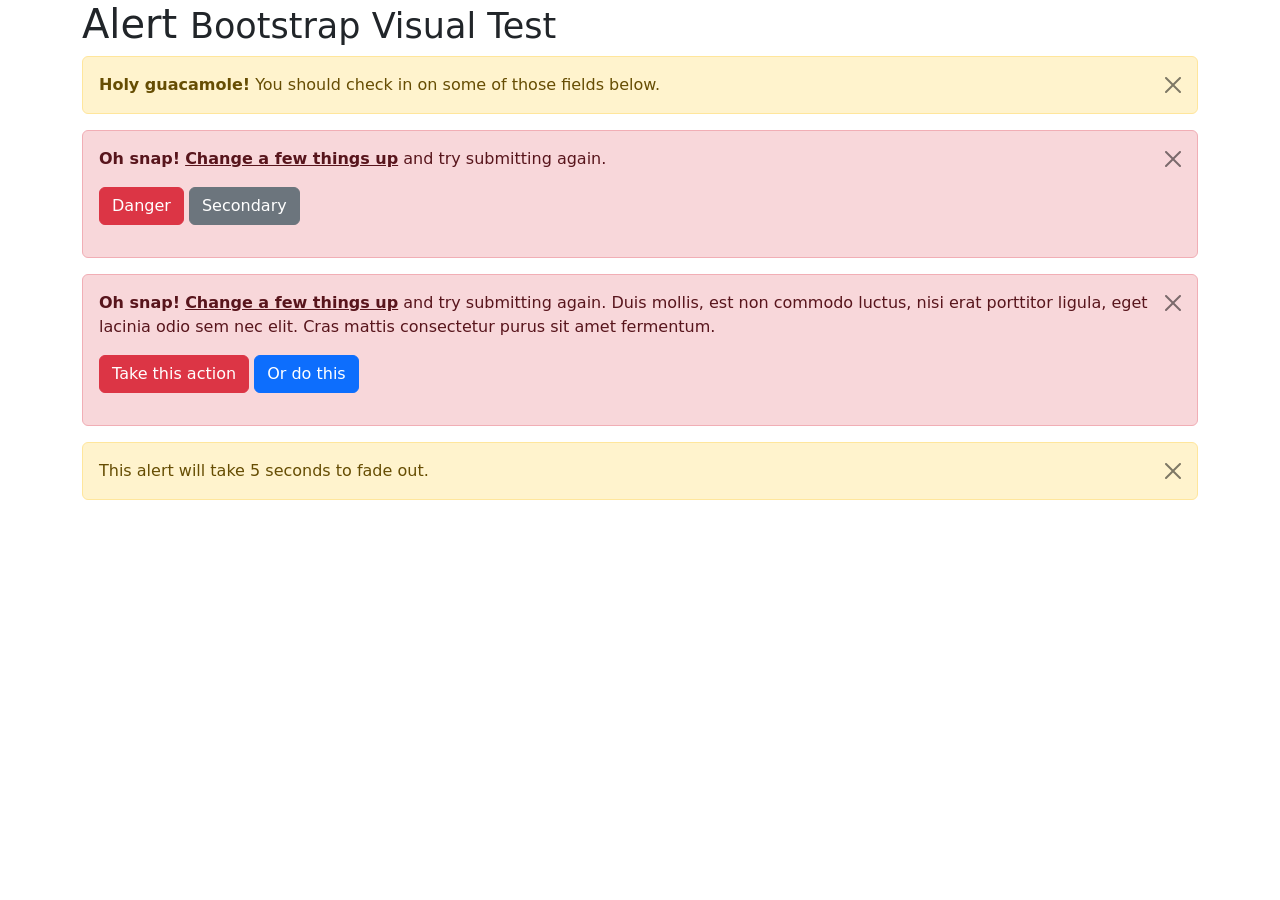
<file: assets/libs/bootstrap/js/tests/visual/alert.html>
<!doctype html>
<html lang="en">
  <head>
    <meta charset="utf-8">
    <meta name="viewport" content="width=device-width, initial-scale=1">
    <link href="../../../dist/css/bootstrap.min.css" rel="stylesheet">
    <title>Alert</title>
  </head>
  <body>
    <div class="container">
      <h1>Alert <small>Bootstrap Visual Test</small></h1>

      <div class="alert alert-warning alert-dismissible fade show" role="alert">
        <button type="button" class="btn-close" data-bs-dismiss="alert" aria-label="Close"></button>
        <strong>Holy guacamole!</strong> You should check in on some of those fields below.
      </div>

      <div class="alert alert-danger alert-dismissible fade show" role="alert">
        <button type="button" class="btn-close" data-bs-dismiss="alert" aria-label="Close"></button>
        <p>
          <strong>Oh snap!</strong> <a href="#" class="alert-link">Change a few things up</a> and try submitting again.
        </p>
        <p>
          <button type="button" class="btn btn-danger">Danger</button>
          <button type="button" class="btn btn-secondary">Secondary</button>
        </p>
      </div>

      <div class="alert alert-danger alert-dismissible fade show" role="alert">
        <button type="button" class="btn-close" data-bs-dismiss="alert" aria-label="Close"></button>
        <p>
          <strong>Oh snap!</strong> <a href="#" class="alert-link">Change a few things up</a> and try submitting again. Duis mollis, est non commodo luctus, nisi erat porttitor ligula, eget lacinia odio sem nec elit. Cras mattis consectetur purus sit amet fermentum.
        </p>
        <p>
          <button type="button" class="btn btn-danger">Take this action</button>
          <button type="button" class="btn btn-primary">Or do this</button>
        </p>
      </div>

      <div class="alert alert-warning alert-dismissible fade show" role="alert" style="transition-duration: 5s;">
        <button type="button" class="btn-close" data-bs-dismiss="alert" aria-label="Close"></button>
        This alert will take 5 seconds to fade out.
      </div>
    </div>

    <script src="../../../dist/js/bootstrap.bundle.js"></script>
  </body>
</html>
</file>
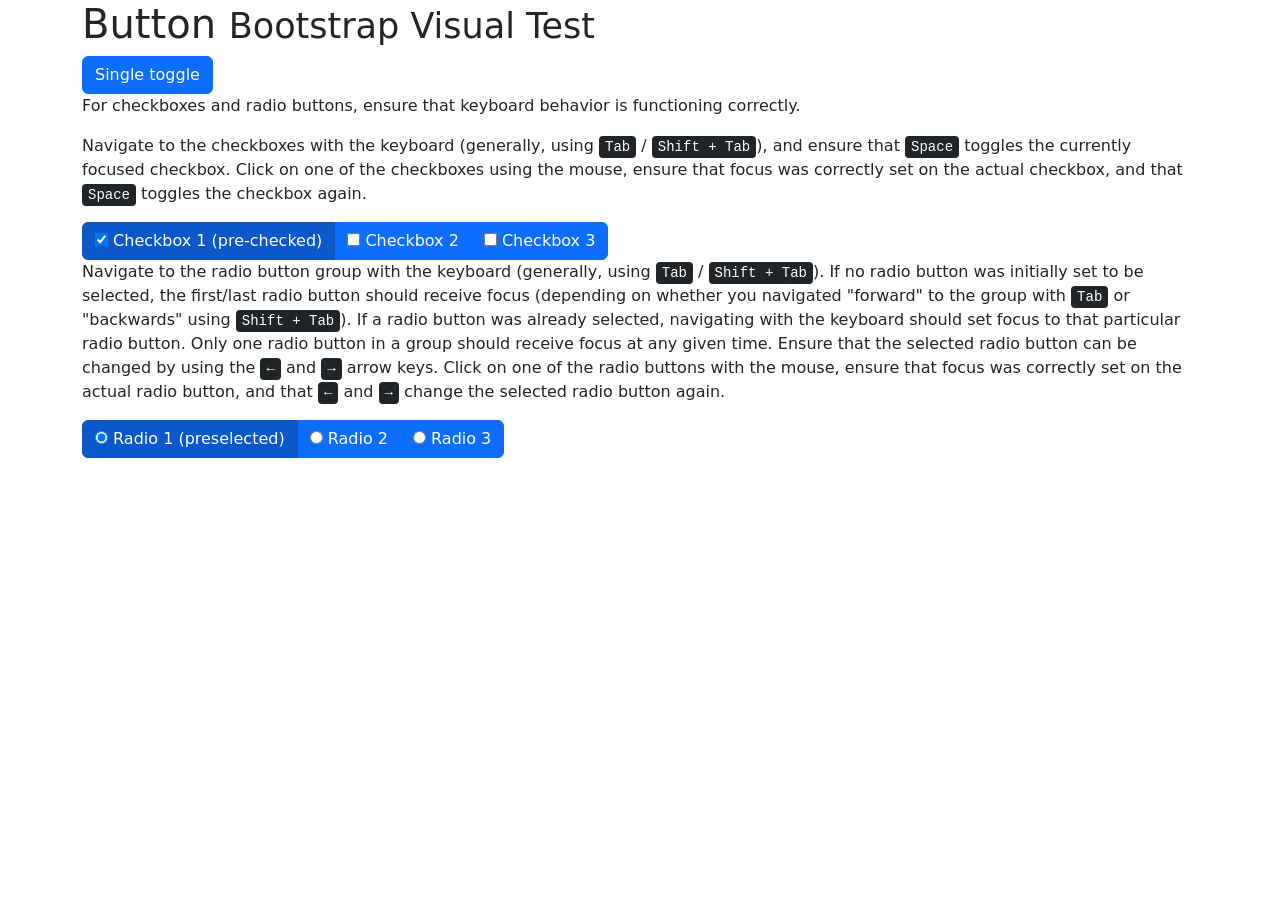
<file: assets/libs/bootstrap/js/tests/visual/button.html>
<!doctype html>
<html lang="en">
  <head>
    <meta charset="utf-8">
    <meta name="viewport" content="width=device-width, initial-scale=1">
    <link href="../../../dist/css/bootstrap.min.css" rel="stylesheet">
    <title>Button</title>
  </head>
  <body>
    <div class="container">
      <h1>Button <small>Bootstrap Visual Test</small></h1>

      <button type="button" class="btn btn-primary" data-bs-toggle="button" aria-pressed="false" autocomplete="off">
        Single toggle
      </button>

      <p>For checkboxes and radio buttons, ensure that keyboard behavior is functioning correctly.</p>
      <p>Navigate to the checkboxes with the keyboard (generally, using <kbd>Tab</kbd> / <kbd><kbd>Shift</kbd> + <kbd>Tab</kbd></kbd>), and ensure that <kbd>Space</kbd> toggles the currently focused checkbox. Click on one of the checkboxes using the mouse, ensure that focus was correctly set on the actual checkbox, and that <kbd>Space</kbd> toggles the checkbox again.</p>

      <div class="btn-group" data-bs-toggle="buttons">
        <label class="btn btn-primary active">
          <input type="checkbox" checked autocomplete="off"> Checkbox 1 (pre-checked)
        </label>
        <label class="btn btn-primary">
          <input type="checkbox" autocomplete="off"> Checkbox 2
        </label>
        <label class="btn btn-primary">
          <input type="checkbox" autocomplete="off"> Checkbox 3
        </label>
      </div>

      <p>Navigate to the radio button group with the keyboard (generally, using <kbd>Tab</kbd> / <kbd><kbd>Shift</kbd> + <kbd>Tab</kbd></kbd>). If no radio button was initially set to be selected, the first/last radio button should receive focus (depending on whether you navigated "forward" to the group with <kbd>Tab</kbd> or "backwards" using <kbd><kbd>Shift</kbd> + <kbd>Tab</kbd></kbd>). If a radio button was already selected, navigating with the keyboard should set focus to that particular radio button. Only one radio button in a group should receive focus at any given time.  Ensure that the selected radio button can be changed by using the <kbd>←</kbd> and <kbd>→</kbd> arrow keys. Click on one of the radio buttons with the mouse,  ensure that focus was correctly set on the actual radio button, and that <kbd>←</kbd> and <kbd>→</kbd> change the selected radio button again.</p>

      <div class="btn-group" data-bs-toggle="buttons">
        <label class="btn btn-primary active">
          <input type="radio" name="options" id="option1" autocomplete="off" checked> Radio 1 (preselected)
        </label>
        <label class="btn btn-primary">
          <input type="radio" name="options" id="option2" autocomplete="off"> Radio 2
        </label>
        <label class="btn btn-primary">
          <input type="radio" name="options" id="option3" autocomplete="off"> Radio 3
        </label>
      </div>
    </div>

    <script src="../../../dist/js/bootstrap.bundle.js"></script>
  </body>
</html>
</file>
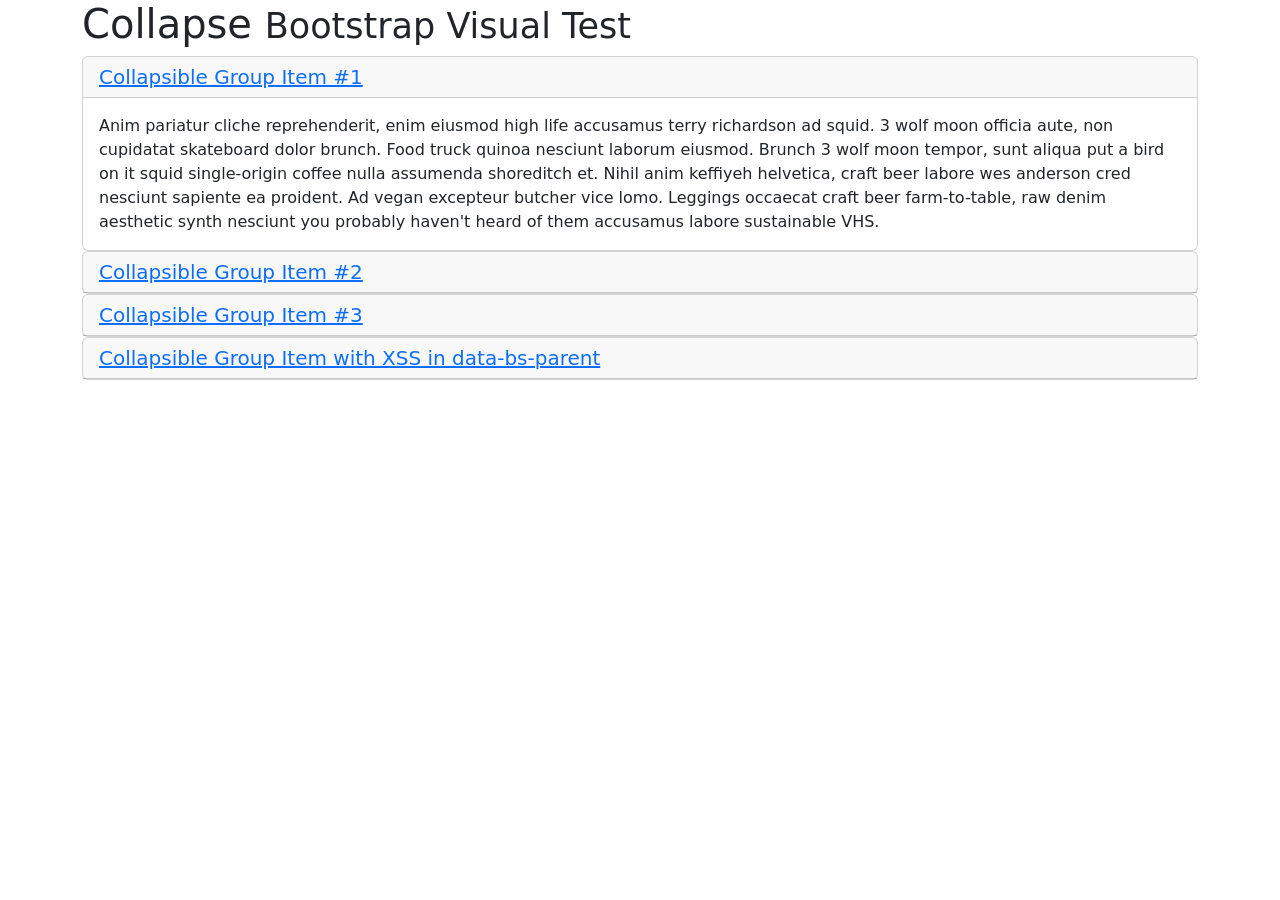
<file: assets/libs/bootstrap/js/tests/visual/collapse.html>
<!doctype html>
<html lang="en">
  <head>
    <meta charset="utf-8">
    <meta name="viewport" content="width=device-width, initial-scale=1">
    <link href="../../../dist/css/bootstrap.min.css" rel="stylesheet">
    <title>Collapse</title>
  </head>
  <body>
    <div class="container">
      <h1>Collapse <small>Bootstrap Visual Test</small></h1>

      <div id="accordion" role="tablist">
        <div class="card" role="presentation">
          <div class="card-header" role="tab" id="headingOne">
            <h5 class="mb-0">
              <a data-bs-toggle="collapse" href="#collapseOne" aria-expanded="true" aria-controls="collapseOne">
                Collapsible Group Item #1
              </a>
            </h5>
          </div>

          <div id="collapseOne" class="collapse show" data-bs-parent="#accordion" role="tabpanel" aria-labelledby="headingOne">
            <div class="card-body">
              Anim pariatur cliche reprehenderit, enim eiusmod high life accusamus terry richardson ad squid. 3 wolf moon officia aute, non cupidatat skateboard dolor brunch. Food truck quinoa nesciunt laborum eiusmod. Brunch 3 wolf moon tempor, sunt aliqua put a bird on it squid single-origin coffee nulla assumenda shoreditch et. Nihil anim keffiyeh helvetica, craft beer labore wes anderson cred nesciunt sapiente ea proident. Ad vegan excepteur butcher vice lomo. Leggings occaecat craft beer farm-to-table, raw denim aesthetic synth nesciunt you probably haven't heard of them accusamus labore sustainable VHS.
            </div>
          </div>
        </div>
        <div class="card" role="presentation">
          <div class="card-header" role="tab" id="headingTwo">
            <h5 class="mb-0">
              <a class="collapsed" data-bs-toggle="collapse" href="#collapseTwo" aria-expanded="false" aria-controls="collapseTwo">
                Collapsible Group Item #2
              </a>
            </h5>
          </div>
          <div id="collapseTwo" class="collapse" data-bs-parent="#accordion" role="tabpanel" aria-labelledby="headingTwo">
            <div class="card-body">
              Anim pariatur cliche reprehenderit, enim eiusmod high life accusamus terry richardson ad squid. 3 wolf moon officia aute, non cupidatat skateboard dolor brunch. Food truck quinoa nesciunt laborum eiusmod. Brunch 3 wolf moon tempor, sunt aliqua put a bird on it squid single-origin coffee nulla assumenda shoreditch et. Nihil anim keffiyeh helvetica, craft beer labore wes anderson cred nesciunt sapiente ea proident. Ad vegan excepteur butcher vice lomo. Leggings occaecat craft beer farm-to-table, raw denim aesthetic synth nesciunt you probably haven't heard of them accusamus labore sustainable VHS.
            </div>
          </div>
        </div>
        <div class="card" role="presentation">
          <div class="card-header" role="tab" id="headingThree">
            <h5 class="mb-0">
              <a class="collapsed" data-bs-toggle="collapse" href="#collapseThree" aria-expanded="false" aria-controls="collapseThree">
                Collapsible Group Item #3
              </a>
            </h5>
          </div>
          <div id="collapseThree" class="collapse" data-bs-parent="#accordion" role="tabpanel" aria-labelledby="headingThree">
            <div class="card-body">
              Anim pariatur cliche reprehenderit, enim eiusmod high life accusamus terry richardson ad squid. 3 wolf moon officia aute, non cupidatat skateboard dolor brunch. Food truck quinoa nesciunt laborum eiusmod. Brunch 3 wolf moon tempor, sunt aliqua put a bird on it squid single-origin coffee nulla assumenda shoreditch et. Nihil anim keffiyeh helvetica, craft beer labore wes anderson cred nesciunt sapiente ea proident. Ad vegan excepteur butcher vice lomo. Leggings occaecat craft beer farm-to-table, raw denim aesthetic synth nesciunt you probably haven't heard of them accusamus labore sustainable VHS.
            </div>
          </div>
        </div>
        <div class="card" role="presentation">
          <div class="card-header" role="tab" id="headingFour">
            <h5 class="mb-0">
              <a class="collapsed" data-bs-toggle="collapse" href="#collapseFour" aria-expanded="false" aria-controls="collapseFour">
                Collapsible Group Item with XSS in data-bs-parent
              </a>
            </h5>
          </div>
          <div id="collapseFour" class="collapse" data-bs-parent="<img src=1 onerror=alert(123)>" role="tabpanel" aria-labelledby="headingFour">
            <div class="card-body">
              Anim pariatur cliche reprehenderit, enim eiusmod high life accusamus terry richardson ad squid. 3 wolf moon officia aute, non cupidatat skateboard dolor brunch. Food truck quinoa nesciunt laborum eiusmod. Brunch 3 wolf moon tempor, sunt aliqua put a bird on it squid single-origin coffee nulla assumenda shoreditch et. Nihil anim keffiyeh helvetica, craft beer labore wes anderson cred nesciunt sapiente ea proident. Ad vegan excepteur butcher vice lomo. Leggings occaecat craft beer farm-to-table, raw denim aesthetic synth nesciunt you probably haven't heard of them accusamus labore sustainable VHS.
            </div>
          </div>
        </div>
      </div>
    </div>

    <script src="../../../dist/js/bootstrap.bundle.js"></script>
  </body>
</html>
</file>
